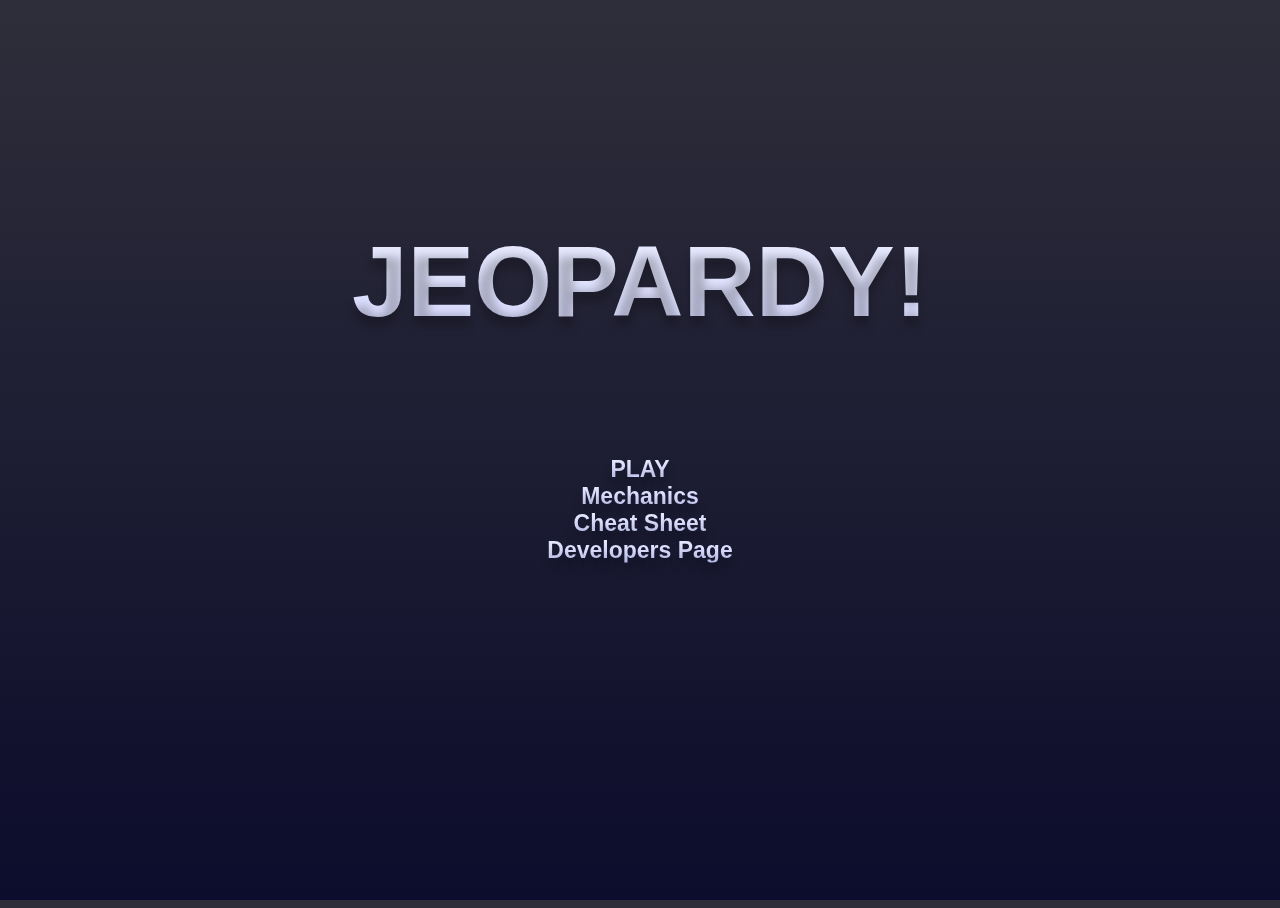
<file: index.html>
<!DOCTYPE html>
<html lang="en">
    <head>
        <title>Home</title>
        <meta charset="utf-8">
        <meta name="viewport" content="width=device-width, initial-scale=1, shrink-to-fit=no">
        <link rel="stylesheet" href="https://cdn.jsdelivr.net/npm/bootstrap@4.6.0/dist/css/bootstrap.min.css" integrity="sha384-B0vP5xmATw1+K9KRQjQERJvTumQW0nPEzvF6L/Z6nronJ3oUOFUFpCjEUQouq2+l" crossorigin="anonymous">
        <script src="https://code.jquery.com/jquery-3.5.1.slim.min.js" integrity="sha384-DfXdz2htPH0lsSSs5nCTpuj/zy4C+OGpamoFVy38MVBnE+IbbVYUew+OrCXaRkfj" crossorigin="anonymous"></script>
        <script src="https://cdn.jsdelivr.net/npm/bootstrap@4.6.0/dist/js/bootstrap.bundle.min.js" integrity="sha384-Piv4xVNRyMGpqkS2by6br4gNJ7DXjqk09RmUpJ8jgGtD7zP9yug3goQfGII0yAns" crossorigin="anonymous"></script>
        <link rel="stylesheet" type="text/css" href="index.css">
    </head>
    <body>
        <div class="container">
            <div class="center">
                <h1>JEOPARDY!</h1>
                <a href="game.html">PLAY</a><br>
                <a href="mechanics.html">Mechanics</a><br>
                <a href="cheat.html">Cheat Sheet</a><br>
                <a href="dpage.html">Developers Page</a>
            </div>
        </div>
    </body>
</html>
</file>
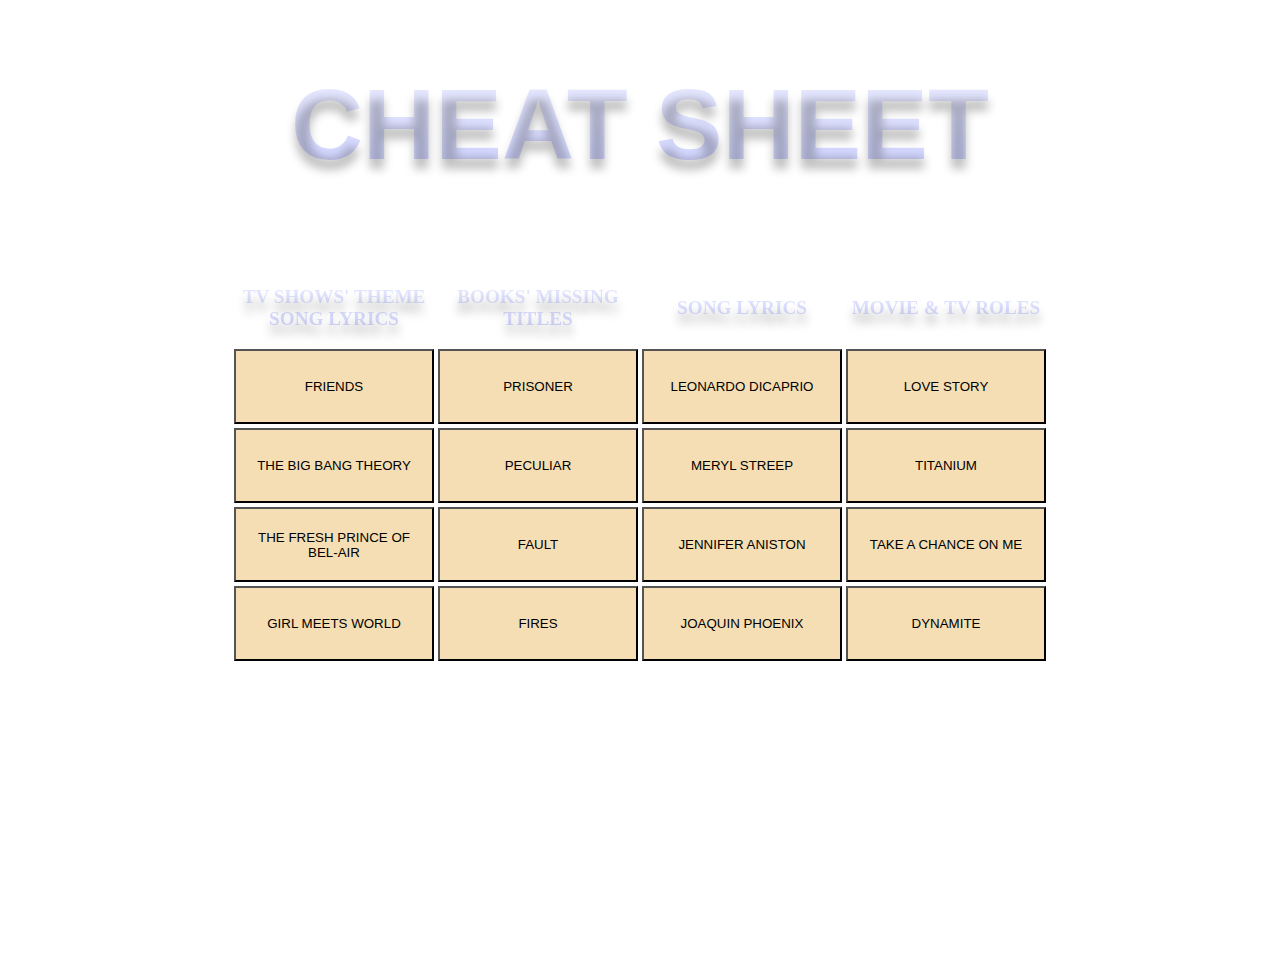
<file: cheat.html>
<!DOCTYPE html>
<html lang="en">
    <head>
        <title>Cheat Sheet</title>
        <meta charset="utf-8">
        <meta name="viewport" content="width=device-width, initial-scale=1, shrink-to-fit=no">
        <link rel="stylesheet" href="https://cdn.jsdelivr.net/npm/bootstrap@4.6.0/dist/css/bootstrap.min.css" integrity="sha384-B0vP5xmATw1+K9KRQjQERJvTumQW0nPEzvF6L/Z6nronJ3oUOFUFpCjEUQouq2+l" crossorigin="anonymous">
        <script src="https://code.jquery.com/jquery-3.5.1.slim.min.js" integrity="sha384-DfXdz2htPH0lsSSs5nCTpuj/zy4C+OGpamoFVy38MVBnE+IbbVYUew+OrCXaRkfj" crossorigin="anonymous"></script>
        <script src="https://cdn.jsdelivr.net/npm/bootstrap@4.6.0/dist/js/bootstrap.bundle.min.js" integrity="sha384-Piv4xVNRyMGpqkS2by6br4gNJ7DXjqk09RmUpJ8jgGtD7zP9yug3goQfGII0yAns" crossorigin="anonymous"></script>
        <link rel="preconnect" href="https://fonts.gstatic.com">
        <link href="https://fonts.googleapis.com/css2?family=Abel&display=swap" rel="stylesheet">
        <link rel="stylesheet" type="text/css" href="cheat.css">
        <script src="cheat.js"></script>
    </head>
    <body>
        <div class="container">
            <div class="center">
                <h1>CHEAT SHEET</h1>
                <br>
                <table class="center">
                    <tr>
                        <th>TV SHOWS' THEME SONG LYRICS</th>
                        <th>BOOKS' MISSING TITLES</th>
                        <th>SONG LYRICS</th>
                        <th>MOVIE & TV ROLES</th>
                    </tr>
                    <tr>
                        <td><button onclick="easterEgg()">FRIENDS</button></td>
                        <td><button onclick="easterEgg()">PRISONER</button></td>
                        <td><button onclick="easterEgg()">LEONARDO DICAPRIO</button></td>
                        <td><button onclick="easterEgg()">LOVE STORY</button></td>
                    </tr>
                    <tr>
                        <td><button onclick="easterEgg()">THE BIG BANG THEORY</button></td>
                        <td><button onclick="easterEgg()">PECULIAR</button></td>
                        <td><button onclick="easterEgg()">MERYL STREEP</button></td>
                        <td><button onclick="easterEgg()">TITANIUM</button></td>
                    </tr>
                    <tr>
                        <td><button onclick="easterEgg()">THE FRESH PRINCE OF BEL-AIR</button></td>
                        <td><button onclick="easterEgg()">FAULT</button></td>
                        <td><button onclick="easterEgg()">JENNIFER ANISTON</button></td>
                        <td><button onclick="easterEgg()">TAKE A CHANCE ON ME</button></td>
                    </tr>
                    <tr>
                        <td><button onclick="easterEgg()">GIRL MEETS WORLD</button></td>
                        <td><button onclick="easterEgg()">FIRES</button></td>
                        <td><button onclick="easterEgg()">JOAQUIN PHOENIX</button></td>
                        <td><button onclick="easterEgg()">DYNAMITE</button></td>
                    </tr>
                </table>
                <br>
            </div>
        </div>
        <a href="index.html"><img src="Home.png" alt="Home Button"></a>
    </body>
</html>
</file>
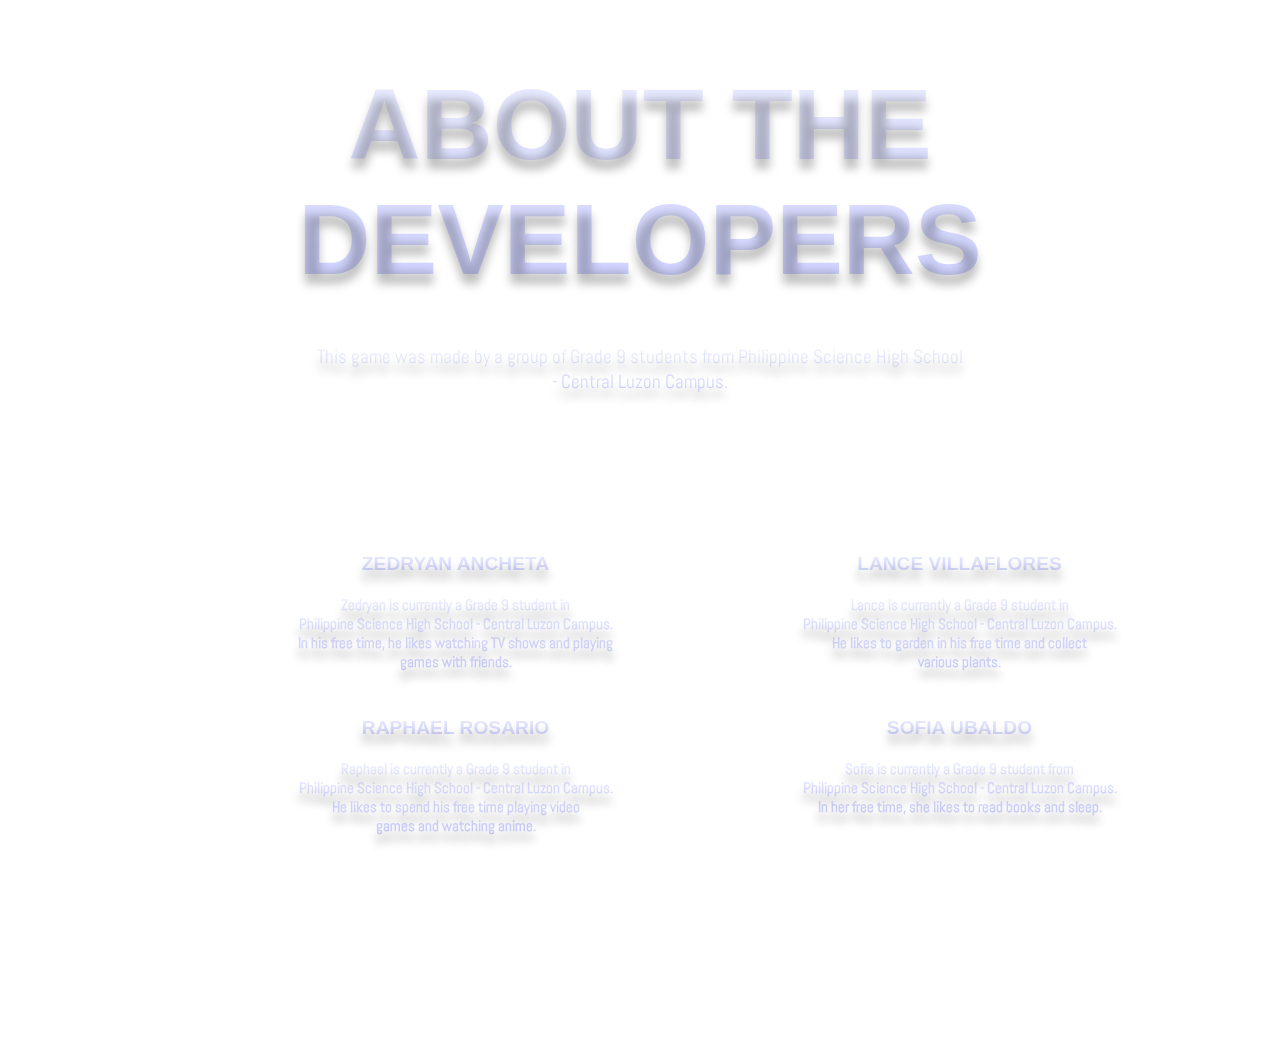
<file: dpage.html>
<!DOCTYPE html>
<html lang="en">
    <head>
        <title>Developers' Page</title>
        <meta charset="utf-8">
        <meta name="viewport" content="width=device-width, initial-scale=1, shrink-to-fit=no">
        <link rel="stylesheet" href="https://cdn.jsdelivr.net/npm/bootstrap@4.6.0/dist/css/bootstrap.min.css" integrity="sha384-B0vP5xmATw1+K9KRQjQERJvTumQW0nPEzvF6L/Z6nronJ3oUOFUFpCjEUQouq2+l" crossorigin="anonymous">
        <script src="https://code.jquery.com/jquery-3.5.1.slim.min.js" integrity="sha384-DfXdz2htPH0lsSSs5nCTpuj/zy4C+OGpamoFVy38MVBnE+IbbVYUew+OrCXaRkfj" crossorigin="anonymous"></script>
        <script src="https://cdn.jsdelivr.net/npm/bootstrap@4.6.0/dist/js/bootstrap.bundle.min.js" integrity="sha384-Piv4xVNRyMGpqkS2by6br4gNJ7DXjqk09RmUpJ8jgGtD7zP9yug3goQfGII0yAns" crossorigin="anonymous"></script>
        <link rel="preconnect" href="https://fonts.gstatic.com">
        <link href="https://fonts.googleapis.com/css2?family=Abel&display=swap" rel="stylesheet">
        <link rel="stylesheet" type="text/css" href="dpage.css">
    </head>
    <body>
		 <div class="container">
            <div class="center">
				<h1>ABOUT THE DEVELOPERS</h1>
				<p class="first">This game was made by a group of Grade 9 students from Philippine Science High School<br> - Central Luzon Campus.</p>
				<br>
				 <table class="center">
                    <tr>
						<th><img src="person.png" alt="picture">
						<p class="name">ZEDRYAN ANCHETA</p>
						<p class="second">Zedryan is currently a Grade 9 student in <br> Philippine Science High School - Central Luzon Campus. <br>
						In his free time, he likes watching TV shows and playing<br>games with friends. </p>
						<th><img src="person.png" alt="picture">
						<p class="name">LANCE VILLAFLORES</p>
						<p class="second">Lance is currently a Grade 9 student in <br> Philippine Science High School - Central Luzon Campus. <br> 
						He likes to garden in his free time and collect <br>various plants.</p>
					</tr>
					<tr>
						<th><img src="person.png" alt="picture">
						<p class="name">RAPHAEL ROSARIO</p>
						<p class="second">Raphael is currently a Grade 9 student in <br> Philippine Science High School - Central Luzon Campus.<br>He likes to
						spend his free time playing video <br>games and watching anime.</p>
						<th><img src="person.png" alt="picture">
						<p class="name">SOFIA UBALDO</p>
						<p class="second">Sofia is currently a Grade 9 student from <br> Philippine Science High School - Central Luzon Campus. <br>In her free time,
						she likes to read books and sleep.</p>
					</tr>
				</table>
				<br>
			</div>
		</div>
		<a href="index.html"><img src="Home.png" alt="Home Button" class="home"></a>
	</body>	
</html>
</file>
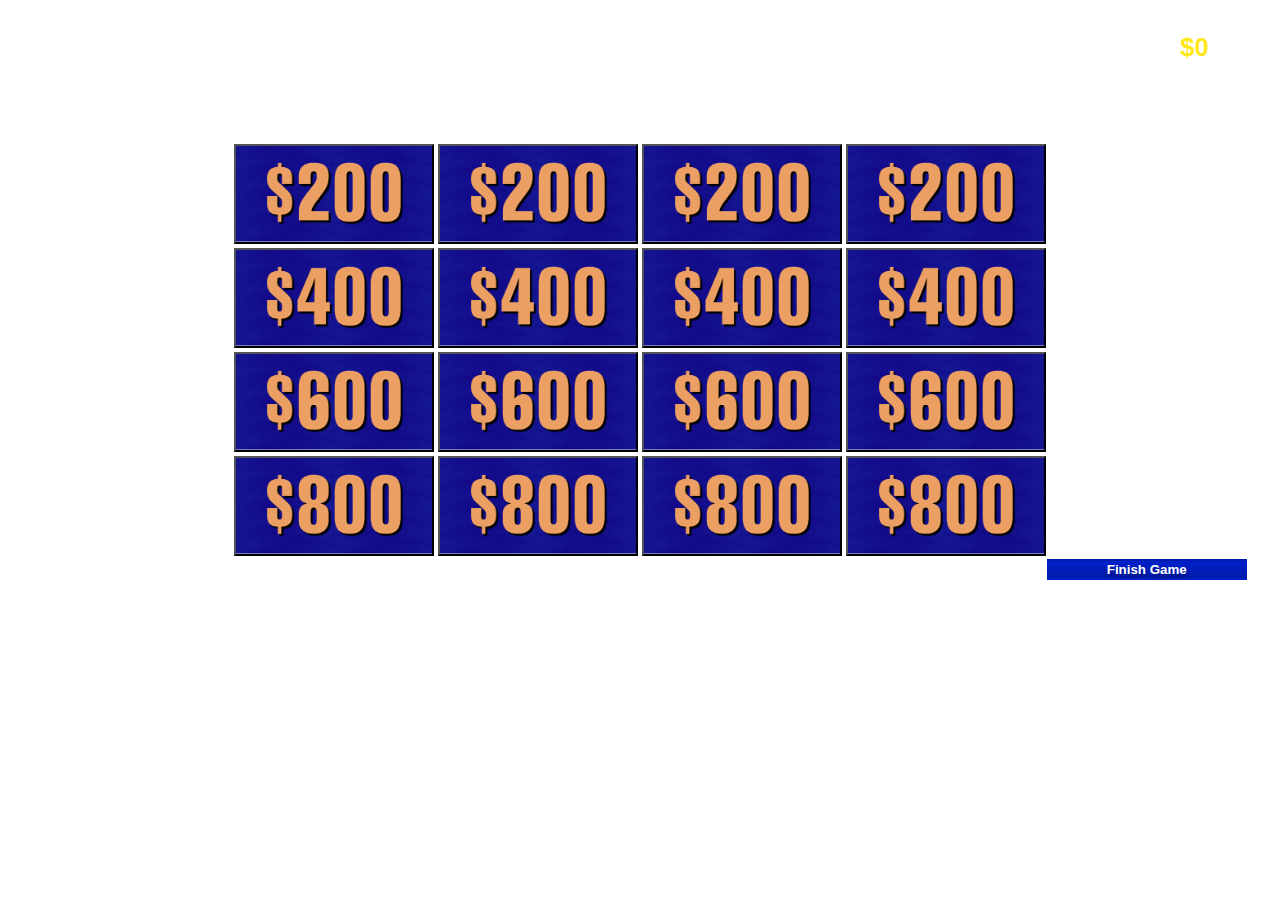
<file: game.html>
<!DOCTYPE html>
<html lang="en">
<head>
    <title>Game</title>

    <meta charset="utf-8">
    <meta name="viewport" content="width=device-width, initial-scale=1, shrink-to-fit=no">
    <link rel="stylesheet" href="https://cdn.jsdelivr.net/npm/bootstrap@4.6.0/dist/css/bootstrap.min.css" integrity="sha384-B0vP5xmATw1+K9KRQjQERJvTumQW0nPEzvF6L/Z6nronJ3oUOFUFpCjEUQouq2+l" crossorigin="anonymous">
    <script src="https://code.jquery.com/jquery-3.5.1.slim.min.js" integrity="sha384-DfXdz2htPH0lsSSs5nCTpuj/zy4C+OGpamoFVy38MVBnE+IbbVYUew+OrCXaRkfj" crossorigin="anonymous"></script>
    <script src="https://cdn.jsdelivr.net/npm/bootstrap@4.6.0/dist/js/bootstrap.bundle.min.js" integrity="sha384-Piv4xVNRyMGpqkS2by6br4gNJ7DXjqk09RmUpJ8jgGtD7zP9yug3goQfGII0yAns" crossorigin="anonymous"></script>
    <link rel="stylesheet" type="text/css" href="game.css">
    <script src="game.js"></script>
</head>
<body>
<div id="right">Score: <span>$0</span></div>
<br>
<div id="overlay1">
  <div class="text">
        <div>
            <input type="text" id="numberAns1" placeholder="Type Your Answer Here"> 
            <button onclick="checkAnswer1()" id="submit1">Submit Answer</button>
            <button onclick="erase1()" id="next1">Pick Next Question</button>
        </div>
  </div>
</div>
<div id="overlay2">
    <div class="text">
          <div>
              <input type="text" id="numberAns2" placeholder="Type Your Answer Here"> 
              <button onclick="checkAnswer2()" id="submit2">Submit Answer</button>
              <button onclick="erase2()" id="next2">Pick Next Question</button>
          </div>
    </div>
</div>
<div id="overlay3">
    <div class="text">
          <div>
              <input type="text" id="numberAns3" placeholder="Type Your Answer Here"> 
              <button onclick="checkAnswer3()" id="submit3">Submit Answer</button>
              <button onclick="erase3()" id="next3">Pick Next Question</button>
          </div>
    </div>
</div>
<div id="overlay4">
    <div class="text">
          <div>
              <input type="text" id="numberAns4" placeholder="Type Your Answer Here"> 
              <button onclick="checkAnswer4()" id="submit4">Submit Answer</button>
              <button onclick="erase4()" id="next4">Pick Next Question</button>
          </div>
    </div>
</div>
<div id="overlay5">
    <div class="text">
          <div>
              <input type="text" id="numberAns5" placeholder="Type Your Answer Here"> 
              <button onclick="checkAnswer5()" id="submit5">Submit Answer</button>
              <button onclick="erase5()" id="next5">Pick Next Question</button>
          </div>
    </div>
</div>
<div id="overlay6">
    <div class="text">
          <div>
              <input type="text" id="numberAns6" placeholder="Type Your Answer Here"> 
              <button onclick="checkAnswer6()" id="submit6">Submit Answer</button>
              <button onclick="erase6()" id="next6">Pick Next Question</button>
          </div>
    </div>
</div>
<div id="overlay7">
    <div class="text">
          <div>
              <input type="text" id="numberAns7" placeholder="Type Your Answer Here"> 
              <button onclick="checkAnswer7()" id="submit7">Submit Answer</button>
              <button onclick="erase7()" id="next7">Pick Next Question</button>
          </div>
    </div>
</div>
<div id="overlay8">
    <div class="text">
          <div>
              <input type="text" id="numberAns8" placeholder="Type Your Answer Here"> 
              <button onclick="checkAnswer8()" id="submit8">Submit Answer</button>
              <button onclick="erase8()" id="next8">Pick Next Question</button>
          </div>
    </div>
</div>
<div id="overlay9">
    <div class="text">
          <div>
              <input type="text" id="numberAns9" placeholder="Type Your Answer Here"> 
              <button onclick="checkAnswer9()" id="submit9">Submit Answer</button>
              <button onclick="erase9()" id="next9">Pick Next Question</button>
          </div>
    </div>
</div>
<div id="overlay10">
    <div class="text">
          <div>
              <input type="text" id="numberAns10" placeholder="Type Your Answer Here"> 
              <button onclick="checkAnswer10()" id="submit10">Submit Answer</button>
              <button onclick="erase10()" id="next10">Pick Next Question</button>
          </div>
    </div>
</div>
<div id="overlay11">
    <div class="text">
          <div>
              <input type="text" id="numberAns11" placeholder="Type Your Answer Here"> 
              <button onclick="checkAnswer11()" id="submit11">Submit Answer</button>
              <button onclick="erase11()" id="next11">Pick Next Question</button>
          </div>
    </div>
</div>
<div id="overlay12">
    <div class="text">
          <div>
              <input type="text" id="numberAns12" placeholder="Type Your Answer Here"> 
              <button onclick="checkAnswer12()" id="submit12">Submit Answer</button>
              <button onclick="erase12()" id="next12">Pick Next Question</button>
          </div>
    </div>
</div>
<div id="overlay13">
    <div class="text">
          <div>
              <input type="text" id="numberAns13" placeholder="Type Your Answer Here"> 
              <button onclick="checkAnswer13()" id="submit13">Submit Answer</button>
              <button onclick="erase13()" id="next13">Pick Next Question</button>
          </div>
    </div>
</div>
<div id="overlay14">
    <div class="text">
          <div>
              <input type="text" id="numberAns14" placeholder="Type Your Answer Here"> 
              <button onclick="checkAnswer14()" id="submit14">Submit Answer</button>
              <button onclick="erase14()" id="next14">Pick Next Question</button>
          </div>
    </div>
</div>
<div id="overlay15">
    <div class="text">
          <div>
              <input type="text" id="numberAns15" placeholder="Type Your Answer Here"> 
              <button onclick="checkAnswer15()" id="submit15">Submit Answer</button>
              <button onclick="erase15()" id="next15">Pick Next Question</button>
          </div>
    </div>
</div>
<div id="overlay16">
    <div class="text">
          <div>
              <input type="text" id="numberAns16" placeholder="Type Your Answer Here"> 
              <button onclick="checkAnswer16()" id="submit16">Submit Answer</button>
              <button onclick="erase16()" id="next16">Pick Next Question</button>
          </div>
    </div>
</div>
<div id="end">
    <div>
          <div>
                <h1>CONGRATULATIONS!!!</h1>
                <br>
                <h1 id="total">"YOU WIN: "</h1>
                <br>
                <br>
                <br>
                <a href="index.html" class="option">Main Menu</a><br>
                <a href="game.html" class="option">Play Again</a><br>
          </div>
    </div>
</div>
<div>
    <table class="center">
        <tr>
            <th>TV SHOWS' THEME SONG LYRICS</th>
            <th>BOOKS' MISSING TITLES</th>
            <th>SONG LYRICS</th>
            <th>MOVIE & TV ROLES</th>
        </tr>
        <tr>
            <td><button id="cat1que1" onclick="on1()">&nbsp;</button></td>
            <td><button id="cat2que1" onclick="on2()">&nbsp;</button></td>
            <td><button id="cat3que1" onclick="on3()">&nbsp;</button></td>
            <td><button id="cat4que1" onclick="on4()">&nbsp;</button></td>
        </tr>
        <tr>
            <td><button id="cat1que2" onclick="on5()">&nbsp;</button></td>
            <td><button id="cat2que2" onclick="on6()">&nbsp;</button></td>
            <td><button id="cat3que2" onclick="on7()">&nbsp;</button></td>
            <td><button id="cat4que2" onclick="on8()">&nbsp;</button></td>
        </tr>
        <tr>
            <td><button id="cat1que3" onclick="on9()">&nbsp;</button></td>
            <td><button id="cat2que3" onclick="on10()">&nbsp;</button></td>
            <td><button id="cat3que3" onclick="on11()">&nbsp;</button></td>
            <td><button id="cat4que3" onclick="on12()">&nbsp;</button></td>
        </tr>
        <tr>
            <td><button id="cat1que4" onclick="on13()">&nbsp;</button></td>
            <td><button id="cat2que4" onclick="on14()">&nbsp;</button></td>
            <td><button id="cat3que4" onclick="on15()">&nbsp;</button></td>
            <td><button id="cat4que4" onclick="on16()">&nbsp;</button></td>
        </tr>
    </table>
</div>
<a href="index.html" class="home"><img src="Home.png" alt="Home Button"></a>
<button class="finish" onclick="finishButton()">Finish Game</button>
</body>
</html>
</file>
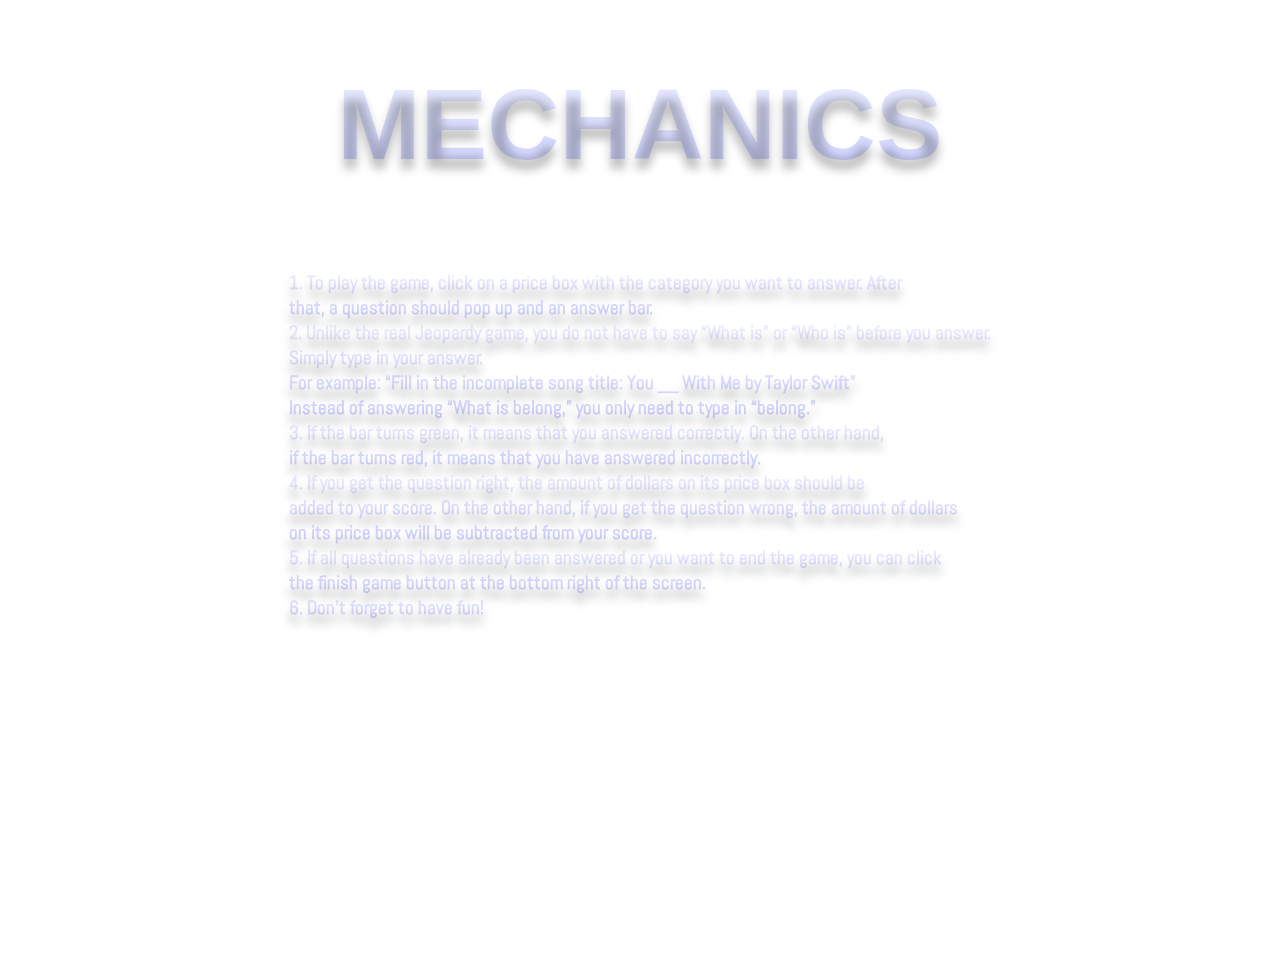
<file: mechanics.html>
<!DOCTYPE html>
<html lang="en">
    <head>
        <title>Mechanics</title>
        <meta charset="utf-8">
        <meta name="viewport" content="width=device-width, initial-scale=1, shrink-to-fit=no">
        <link rel="stylesheet" href="https://cdn.jsdelivr.net/npm/bootstrap@4.6.0/dist/css/bootstrap.min.css" integrity="sha384-B0vP5xmATw1+K9KRQjQERJvTumQW0nPEzvF6L/Z6nronJ3oUOFUFpCjEUQouq2+l" crossorigin="anonymous">
        <script src="https://code.jquery.com/jquery-3.5.1.slim.min.js" integrity="sha384-DfXdz2htPH0lsSSs5nCTpuj/zy4C+OGpamoFVy38MVBnE+IbbVYUew+OrCXaRkfj" crossorigin="anonymous"></script>
        <script src="https://cdn.jsdelivr.net/npm/bootstrap@4.6.0/dist/js/bootstrap.bundle.min.js" integrity="sha384-Piv4xVNRyMGpqkS2by6br4gNJ7DXjqk09RmUpJ8jgGtD7zP9yug3goQfGII0yAns" crossorigin="anonymous"></script>
        <link rel="preconnect" href="https://fonts.gstatic.com">
        <link href="https://fonts.googleapis.com/css2?family=Abel&display=swap" rel="stylesheet">
		  <link rel="stylesheet" type="text/css" href="mechanics.css">
	</head>
    <body>
		 <div class="container">
            <div class="center">
				<h1>MECHANICS</h1>
				<br>
				<table class="center">
					<tr>
						<th>
						<p>1.	To play the game, click on a price box with the category you want to answer.
						After <br>that, a question should pop up and an answer bar.</p>
						<p> 2.	Unlike the real Jeopardy game, you do not have to say “What is” or “Who is” before you answer.<br>
						Simply type in your answer.<br> For example: “Fill in the incomplete song title: You __ With Me by Taylor Swift”<br>
						Instead of answering “What is belong,” you only need to type in “belong.”</p>
						<p>3. If the bar turns green, it means that you answered correctly. On the other hand,<br>
						if the bar turns red, it means that you have answered incorrectly.</p>
						<p>4. If you get the question right, the amount of dollars on its price box should be <br>
						added to your score. On the other hand, if you get the question wrong, the amount of dollars<br>
						on its price box will be subtracted from your score.</p>
						<p>5. If all questions have already been answered or you want to end the game, you can click <br>
						the finish game button at the bottom right of the screen.</p>
						<p>6. Don’t forget to have fun!</p>
						</th>
					</tr>
				</table>
			</div>
		</div>
		<br>
		<a href="index.html"><img src="Home.png" alt="Home Button" class="home"></a>
	</body>



</html>
</file>
<file: index.css>
:root{
    --text-shadow: 0px 10px 10px rgba(0, 0, 0, 0.25);
    --blue: linear-gradient(180deg, #2E2E3A 0%, #0C0C2C 100%);;
}
html, body{
    height: 100%;
}
body{
    /*background-image: url(https://www.jeopardy.com/sites/default/files/social_meta/clue_board.jpg); 
    background-size: cover;*/
    background: var(--blue);
    
}
.center{
    margin-left:auto;
    margin-right:auto;
    position: absolute;
    top: 40%;
    left: 50%;
    transform: translate(-50%,-50%);
    -ms-transform: translate(-50%,-50%);
    text-align: center;
}

h1{
    font-size: 100px;
    padding-bottom: 50px;
    font-family: "Gyparody", sans-serif;
    font-weight: bolder;
    /*color: linear-gradient(180deg, #eaecfe 0%, #cdd1ff 100%);*/
    background: -webkit-linear-gradient(#eaecfe, #cdd1ff);
    -webkit-background-clip: text;
    -webkit-text-fill-color: transparent;
    text-shadow: var(--text-shadow);
}

a{
    font-family: "Gyparody", sans-serif;
    font-weight: bolder;
    /*color: linear-gradient(180deg, #eaecfe 0%, #cdd1ff 100%);*/
    background: -webkit-linear-gradient(#eaecfe, #cdd1ff);
    -webkit-background-clip: text;
    -webkit-text-fill-color: transparent;
    text-shadow: var(--text-shadow);
    text-decoration: none;
    font-size: 23px;
}
</file>
<file: cheat.css>
:root{
    --text-shadow: 0px 10px 10px rgba(0, 0, 0, 0.25);
    --blue: linear-gradient(180deg, #2E2E3A 0%, #0C0C2C 100%);
    --cell: linear-gradient(180deg, #0120CB 0%, #011BA9 100%);
}
html, body{
    height: 100%;
}
body{
    background-image: url(https://digitalsynopsis.com/wp-content/uploads/2017/07/beautiful-color-ui-gradients-backgrounds-royal.png);
	background-repeat: no-repeat;
	background-size: cover;
}
.center{
    margin-left:auto;
    margin-right:auto;
    text-align: center;
}

h1{
    font-size: 100px;
    font-family: "Gyparody", sans-serif;
    font-weight: bolder;
    /*color: linear-gradient(180deg, #eaecfe 0%, #cdd1ff 100%);*/
    background: -webkit-linear-gradient(#eaecfe, #cdd1ff);
    -webkit-background-clip: text;
    -webkit-text-fill-color: transparent;
    text-shadow: var(--text-shadow);
}

td{
    width: 200px;
    height: 75px;
    margin-bottom: 0.25em;
    font-size: large;
    font-family: 'Abel', sans-serif;
}
th{
    width: 200px;
    height: 75px;
    text-align: center;
    text-transform: capitalize;
    margin-bottom: 1em;
    font-size: larger;
    background: -webkit-linear-gradient(#eaecfe, #cdd1ff);
    -webkit-background-clip: text;
    -webkit-text-fill-color: transparent;
    text-shadow: var(--text-shadow);
}
button{
    background-color: wheat;
    width: 100%;
    height: 100%;
}
a{
    float:left;
    font-size: 25px;
    margin-left: 5%;
}
img{
    width: 65px;
    height: 65px;
}
</file>
<file: dpage.css>
html {
	height: 100%;
}

:root{
    --text-shadow: 0px 10px 10px rgba(0, 0, 0, 0.25);
    --blue: linear-gradient(180deg, #2E2E3A 0%, #0C0C2C 100%);;
}
html, body{
    height: 100%;
}
body{
	background-image: url(https://digitalsynopsis.com/wp-content/uploads/2017/07/beautiful-color-ui-gradients-backgrounds-royal.png);
	background-repeat: no-repeat;
	background-size: cover;
}
.center{
    margin-left:auto;
    margin-right:auto;
    text-align: center;
}

h1{
    font-size: 100px;
    font-family: "Gyparody", sans-serif;
    font-weight: bolder;
    /*color: linear-gradient(180deg, #eaecfe 0%, #cdd1ff 100%);*/
    background: -webkit-linear-gradient(#eaecfe, #cdd1ff);
    -webkit-background-clip: text;
    -webkit-text-fill-color: transparent;
    text-shadow: var(--text-shadow);
}

p {
	font-family: 'Abel', sans-serif;
}

img {
	width: 110px;
	height: 140px;
	margin-right: 10px;
	margin-left: 15px;
	margin-bottom: 20px;
	float: left;
}


table {
	padding: 100px;
}

.first{
	text-align: center;
    margin-bottom: 1em;
    font-size: larger;
    background: -webkit-linear-gradient(#eaecfe, #cdd1ff);
    -webkit-background-clip: text;
    -webkit-text-fill-color: transparent;
    text-shadow: var(--text-shadow);
	margin-top: -20px;
}

.second{
    margin-bottom: 1em;
    font-size: 15px;
    background: -webkit-linear-gradient(#eaecfe, #cdd1ff);
    -webkit-background-clip: text;
    -webkit-text-fill-color: transparent;
    text-shadow: var(--text-shadow);
}

.name {
	font-family: "Gyparody", sans-serif;
    font-weight: bolder;
    margin-bottom: 1em;
    font-size: larger;
    background: -webkit-linear-gradient(#eaecfe, #cdd1ff);
    -webkit-background-clip: text;
    -webkit-text-fill-color: transparent;
    text-shadow: var(--text-shadow);
}

th {
	height: 70px;
	width: 500px;
}

.home {
	width: 65px;
	height: 65px; 
}

a{
    float:left;
    font-size: 25px;
    margin-left: 5%;
}
</file>
<file: game.css>
:root{
    --blue: linear-gradient(180deg, #0120CB 0%, #011BA9 100%);
    --yellow: #FFE817;
    --text-shadow: 0px 4px 4px rgba(0, 0, 0, 0.25);
}
html{
    height: 100%;
}
body {
   font-family: sans-serif;
   color: white;
   font-size: 2vw;
   background-image: url(https://digitalsynopsis.com/wp-content/uploads/2017/07/beautiful-color-ui-gradients-backgrounds-royal.png);
    background-repeat: no-repeat;
    background-size: cover;
}
#overlay1 {
    position:absolute;
    display: none;
    left:0;
    right:0;
    top: 0;
    bottom: 0;
    margin-left:auto;
    width: 100%;
    height: 100%;
    margin-right:auto;
    margin-top: auto;
    margin-bottom: auto;
    color: #FFF;
    z-index:2;
    background-image: url(JTheme_200.png);
    background-size: 100% 100%;
}
#overlay2 {
    position:absolute;
    display: none;
    left:0;
    right:0;
    top: 0;
    bottom: 0;
    margin-left:auto;
    width: 100%;
    height: 100%;
    margin-right:auto;
    margin-top: auto;
    margin-bottom: auto;
    color: #FFF;
    z-index:2;
    background-image: url(JBook_200.png);
    background-size: 100% 100%;
}
#overlay3 {
    position:absolute;
    display: none;
    left:0;
    right:0;
    top: 0;
    bottom: 0;
    margin-left:auto;
    width: 100%;
    height: 100%;
    margin-right:auto;
    margin-top: auto;
    margin-bottom: auto;
    color: #FFF;
    z-index:2;
    background-image: url(JLyrics_200.png);
    background-size: 100% 100%;
}
#overlay4 {
    position:absolute;
    display: none;
    left:0;
    right:0;
    top: 0;
    bottom: 0;
    margin-left:auto;
    width: 100%;
    height: 100%;
    margin-right:auto;
    margin-top: auto;
    margin-bottom: auto;
    color: #FFF;
    z-index:2;
    background-image: url(JMovie_200.png);
    background-size: 100% 100%;
}
#overlay5 {
    position:absolute;
    display: none;
    left:0;
    right:0;
    top: 0;
    bottom: 0;
    margin-left:auto;
    width: 100%;
    height: 100%;
    margin-right:auto;
    margin-top: auto;
    margin-bottom: auto;
    color: #FFF;
    z-index:2;
    background-image: url(JTheme_400.png);
    background-size: 100% 100%;
}
#overlay6 {
    position:absolute;
    display: none;
    left:0;
    right:0;
    top: 0;
    bottom: 0;
    margin-left:auto;
    width: 100%;
    height: 100%;
    margin-right:auto;
    margin-top: auto;
    margin-bottom: auto;
    color: #FFF;
    z-index:2;
    background-image: url(JBook_400.png);
    background-size: 100% 100%;
}
#overlay7 {
    position:absolute;
    display: none;
    left:0;
    right:0;
    top: 0;
    bottom: 0;
    margin-left:auto;
    width: 100%;
    height: 100%;
    margin-right:auto;
    margin-top: auto;
    margin-bottom: auto;
    color: #FFF;
    z-index:2;
    background-image: url(JLyrics_400.png);
    background-size: 100% 100%;
}
#overlay8 {
    position:absolute;
    display: none;
    left:0;
    right:0;
    top: 0;
    bottom: 0;
    margin-left:auto;
    width: 100%;
    height: 100%;
    margin-right:auto;
    margin-top: auto;
    margin-bottom: auto;
    color: #FFF;
    z-index:2;
    background-image: url(JMovie_400.png);
    background-size: 100% 100%;
}
#overlay9 {
    position:absolute;
    display: none;
    left:0;
    right:0;
    top: 0;
    bottom: 0;
    margin-left:auto;
    width: 100%;
    height: 100%;
    margin-right:auto;
    margin-top: auto;
    margin-bottom: auto;
    color: #FFF;
    z-index:2;
    background-image: url(JTheme_600.png);
    background-size: 100% 100%;
}
#overlay10 {
    position:absolute;
    display: none;
    left:0;
    right:0;
    top: 0;
    bottom: 0;
    margin-left:auto;
    width: 100%;
    height: 100%;
    margin-right:auto;
    margin-top: auto;
    margin-bottom: auto;
    color: #FFF;
    z-index:2;
    background-image: url(JBook_600.png);
    background-size: 100% 100%;
}
#overlay11 {
    position:absolute;
    display: none;
    left:0;
    right:0;
    top: 0;
    bottom: 0;
    margin-left:auto;
    width: 100%;
    height: 100%;
    margin-right:auto;
    margin-top: auto;
    margin-bottom: auto;
    color: #FFF;
    z-index:2;
    background-image: url(JLyrics_600.png);
    background-size: 100% 100%;
}
#overlay12 {
    position:absolute;
    display: none;
    left:0;
    right:0;
    top: 0;
    bottom: 0;
    margin-left:auto;
    width: 100%;
    height: 100%;
    margin-right:auto;
    margin-top: auto;
    margin-bottom: auto;
    color: #FFF;
    z-index:2;
    background-image: url(JMovie_600.png);
    background-size: 100% 100%;
}
#overlay13 {
    position:absolute;
    display: none;
    left:0;
    right:0;
    top: 0;
    bottom: 0;
    margin-left:auto;
    width: 100%;
    height: 100%;
    margin-right:auto;
    margin-top: auto;
    margin-bottom: auto;
    color: #FFF;
    z-index:2;
    background-image: url(JTheme_800.png);
    background-size: 100% 100%;
}
#overlay14 {
    position:absolute;
    display: none;
    left:0;
    right:0;
    top: 0;
    bottom: 0;
    margin-left:auto;
    width: 100%;
    height: 100%;
    margin-right:auto;
    margin-top: auto;
    margin-bottom: auto;
    color: #FFF;
    z-index:2;
    background-image: url(JBook_800.png);
    background-size: 100% 100%;
}
#overlay15 {
    position:absolute;
    display: none;
    left:0;
    right:0;
    top: 0;
    bottom: 0;
    margin-left:auto;
    width: 100%;
    height: 100%;
    margin-right:auto;
    margin-top: auto;
    margin-bottom: auto;
    color: #FFF;
    z-index:2;
    background-image: url(JLyrics_800.png);
    background-size: 100% 100%;
}
#overlay16 {
    position:absolute;
    display: none;
    left:0;
    right:0;
    top: 0;
    bottom: 0;
    margin-left:auto;
    width: 100%;
    height: 100%;
    margin-right:auto;
    margin-top: auto;
    margin-bottom: auto;
    color: #FFF;
    z-index:2;
    background-image: url(JMovie_800.png);
    background-size: 100% 100%;
}
#end {
    position:absolute;
    display: none;
    left:0;
    right:0;
    top: 0;
    bottom: 0;
    margin-left:auto;
    width: 100%;
    height: 100%;
    margin-right:auto;
    margin-top: auto;
    margin-bottom: auto;
    color: #FFF;
    z-index:2;
    background-image: url(https://digitalsynopsis.com/wp-content/uploads/2017/07/beautiful-color-ui-gradients-backgrounds-royal.png);
    background-repeat: no-repeat;
    background-size: cover;
    text-align: center;
}

.text{
  position: absolute;
  top: 85%;
  left: 50%;
  font-size: 50px;
  color: white;
  transform: translate(-50%,-50%);
  -ms-transform: translate(-50%,-50%);
}

button{
    color: var(--yellow);
    text-shadow: var(--text-shadow);
    width: 200px;
    height: 100px; 
    font-weight:bold;
    background: var(--blue);
}

.center{
    margin-left:auto;
    margin-right:auto;
    margin-top: 25px;
}

td{
    width: 200px;
    height: 100px;
    margin-bottom: 0.25em;
    font-size: 3vw;
}
th{
    width: 200px;
    height: 75px;
    text-align: center;
    text-transform: capitalize;
    margin-bottom: 1em;
    font-size: 2vw;
}
#right{
    float: right;
    padding-top: 25px;
    margin-right: 5%;
}
span{
    color: var(--yellow);
   font-weight:bold;
}
#submit1{
    width: 180px;
    height: 83px;
    float:inherit;
    font-size: 2vw;
    line-height: 1.1;
}
#submit2{
    width: 180px;
    height: 83px;
    float:inherit;
    font-size: 2vw;
    line-height: 1.1;
}
#submit3{
    width: 180px;
    height: 83px;
    float:inherit;
    font-size: 2vw;
    line-height: 1.1;
}
#submit4{
    width: 180px;
    height: 83px;
    float:inherit;
    font-size: 2vw;
    line-height: 1.1;
}
#submit5{
    width: 180px;
    height: 83px;
    float:inherit;
    font-size: 2vw;
    line-height: 1.1;
}
#submit6{
    width: 180px;
    height: 83px;
    float:inherit;
    font-size: 2vw;
    line-height: 1.1;
}
#submit7{
    width: 180px;
    height: 83px;
    float:inherit;
    font-size: 2vw;
    line-height: 1.1;
}
#submit8{
    width: 180px;
    height: 83px;
    float:inherit;
    font-size: 2vw;
    line-height: 1.1;
}
#submit9{
    width: 180px;
    height: 83px;
    float:inherit;
    font-size: 2vw;
    line-height: 1.1;
}
#submit10{
    width: 180px;
    height: 83px;
    float:inherit;
    font-size: 2vw;
    line-height: 1.1;
}
#submit11{
    width: 180px;
    height: 83px;
    float:inherit;
    font-size: 2vw;
    line-height: 1.1;
}
#submit12{
    width: 180px;
    height: 83px;
    float:inherit;
    font-size: 2vw;
    line-height: 1.1;
}
#submit13{
    width: 180px;
    height: 83px;
    float:inherit;
    font-size: 2vw;
    line-height: 1.1;
}
#submit14{
    width: 180px;
    height: 83px;
    float:inherit;
    font-size: 2vw;
    line-height: 1.1;
}
#submit15{
    width: 180px;
    height: 83px;
    float:inherit;
    font-size: 2vw;
    line-height: 1.1;
}
#submit16{
    width: 180px;
    height: 83px;
    float:inherit;
    font-size: 2vw;
    line-height: 1.1;
}
#next1{
    width: 180px;
    height: 83px;
    float: inline-start;
    font-size: 2vw;
    display: none;
}
#next2{
    width: 180px;
    height: 83px;
    float: inline-start;
    font-size: 2vw;
    display: none;
}
#next3{
    width: 180px;
    height: 83px;
    float: inline-start;
    font-size: 2vw;
    display: none;
}
#next4{
    width: 180px;
    height: 83px;
    float: inline-start;
    font-size: 2vw;
    display: none;
}
#next5{
    width: 180px;
    height: 83px;
    float: inline-start;
    font-size: 2vw;
    display: none;
}
#next6{
    width: 180px;
    height: 83px;
    float: inline-start;
    font-size: 2vw;
    display: none;
}
#next7{
    width: 180px;
    height: 83px;
    float: inline-start;
    font-size: 2vw;
    display: none;
}
#next8{
    width: 180px;
    height: 83px;
    float: inline-start;
    font-size: 2vw;
    display: none;
}
#next9{
    width: 180px;
    height: 83px;
    float: inline-start;
    font-size: 2vw;
    display: none;
}
#next10{
    width: 180px;
    height: 83px;
    float: inline-start;
    font-size: 2vw;
    display: none;
}
#next11{
    width: 180px;
    height: 83px;
    float: inline-start;
    font-size: 2vw;
    display: none;
}
#next12{
    width: 180px;
    height: 83px;
    float: inline-start;
    font-size: 2vw;
    display: none;
}
#next13{
    width: 180px;
    height: 83px;
    float: inline-start;
    font-size: 2vw;
    display: none;
}
#next14{
    width: 180px;
    height: 83px;
    float: inline-start;
    font-size: 2vw;
    display: none;
}
#next15{
    width: 180px;
    height: 83px;
    float: inline-start;
    font-size: 2vw;
    display: none;
}
#next16{
    width: 180px;
    height: 83px;
    float: inline-start;
    font-size: 2vw;
    display: none;
}
#cat1que1,#cat2que1,#cat3que1,#cat4que1{
    background-image: url(JAmount_200.png);
    background-size: 100% 100%;
}
#cat1que2,#cat2que2,#cat3que2,#cat4que2{
    background-image: url(JAmount_400.png);
    background-size: 100% 100%;
}
#cat1que3,#cat2que3,#cat3que3,#cat4que3{
    background-image: url(JAmount_600.png);
    background-size: 100% 100%;
}
#cat1que4,#cat2que4,#cat3que4,#cat4que4{
    background-image: url(JAmount_800.png);
    background-size: 100% 100%;
}
th{
    font-size: large;
}
.home{
    float:left;
    font-size: 25px;
    margin-left: 5%;
}
img{
    width: 65px;
    height: 65px;
}
.finish{
    float: right;
    margin-right: 2%;
    color: white;
    border-color: transparent;
    height: auto;
}
.option{
    font-family: "Gyparody", sans-serif;
    font-weight: bolder;
    background: -webkit-linear-gradient(#eaecfe, #cdd1ff);
    -webkit-background-clip: text;
    -webkit-text-fill-color: transparent;
    text-shadow: var(--text-shadow);
    text-decoration: none;
    font-size: 23px;
}
h1{
    font-family: "Gyparody", sans-serif;
    font-weight: bolder;
    background: -webkit-linear-gradient(#eaecfe, #cdd1ff);
    -webkit-background-clip: text;
    -webkit-text-fill-color: transparent;
    text-shadow: var(--text-shadow);
    text-decoration: none;
    font-size:100px;
}
</file>
<file: mechanics.css>
html {
	height: 100%;
}

:root{
    --text-shadow: 0px 10px 10px rgba(0, 0, 0, 0.25);
    --blue: linear-gradient(180deg, #2E2E3A 0%, #0C0C2C 100%);;
}
html, body{
    height: 100%;
}
body{
	background-image: url(https://digitalsynopsis.com/wp-content/uploads/2017/07/beautiful-color-ui-gradients-backgrounds-royal.png);
	background-repeat: no-repeat;
	background-size: cover;
}
.center{
    margin-left:auto;
    margin-right:auto;
	text-align: center;
}

h1{
    font-size: 100px;
    font-family: "Gyparody", sans-serif;
    font-weight: bolder;
    /*color: linear-gradient(180deg, #eaecfe 0%, #cdd1ff 100%);*/
    background: -webkit-linear-gradient(#eaecfe, #cdd1ff);
    -webkit-background-clip: text;
    -webkit-text-fill-color: transparent;
    text-shadow: var(--text-shadow);
}

p {
	font-family: 'Abel', sans-serif;
	text-align: justify;
    margin-bottom: 1em;
    font-size: larger;
    background: -webkit-linear-gradient(#eaecfe, #cdd1ff);
    -webkit-background-clip: text;
    -webkit-text-fill-color: transparent;
    text-shadow: var(--text-shadow);
	margin: auto;
	vertical-align: middle;
}

a{
    float:left;
    font-size: 25px;
    margin-left: 5%;
}
img{
    width: 65px;
    height: 65px;
}
</file>
